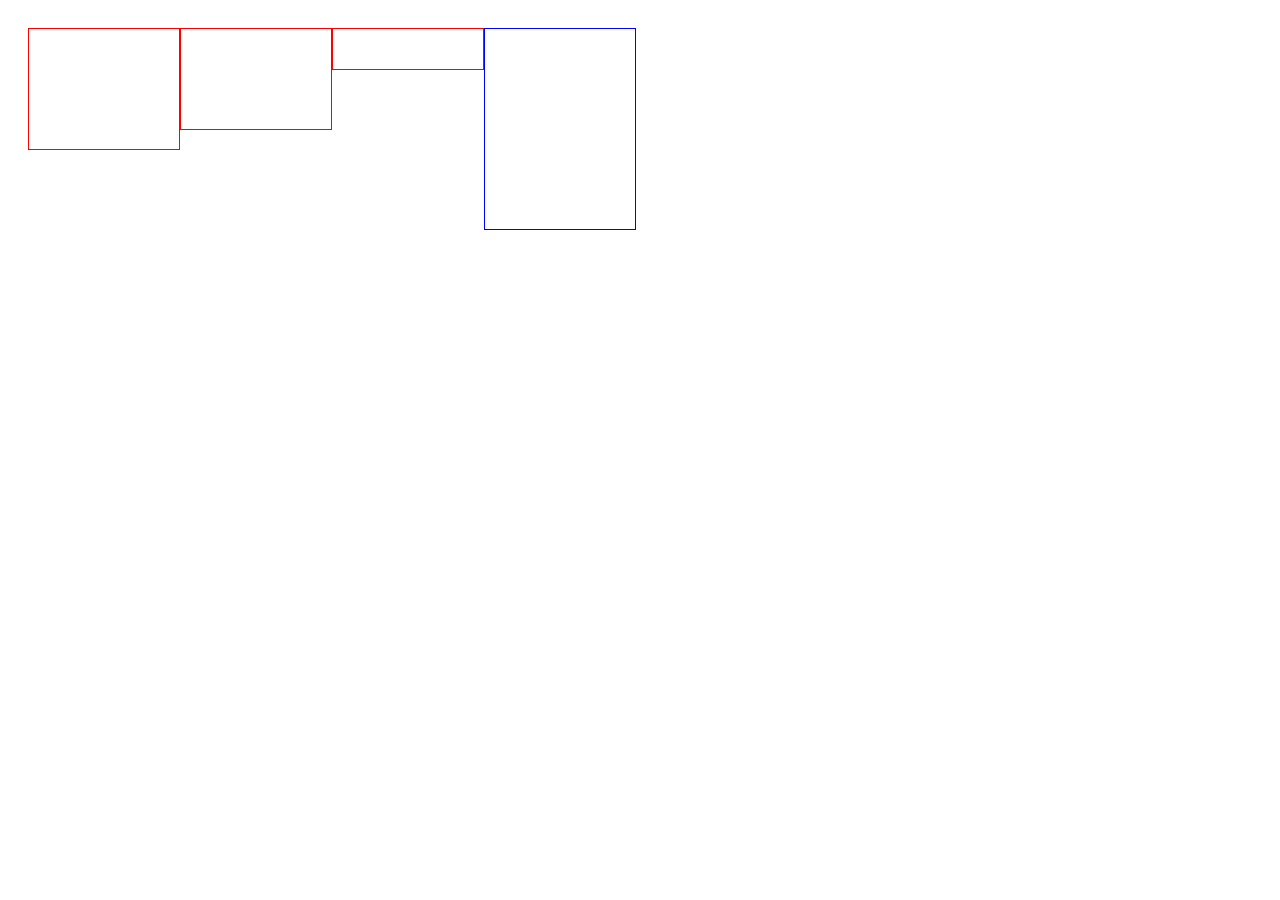
<file: flexbox/index.html>
<!DOCTYPE html>
<html>
<head>		
    <meta charset="UTF-8">
    <meta name="viewport" content="width = device-width, initial-scale = 1">
	<title>flexbox</title>
	<link rel="stylesheet" type="text/css" href="css/index.css">
</head>
<body>
  <div class="container">
  	<div class="box1"></div>
  	<div class="box2"></div>
  	<div class="box3"></div>
  	<div class="box4"></div>
  </div>
</body>
</html>
</file>
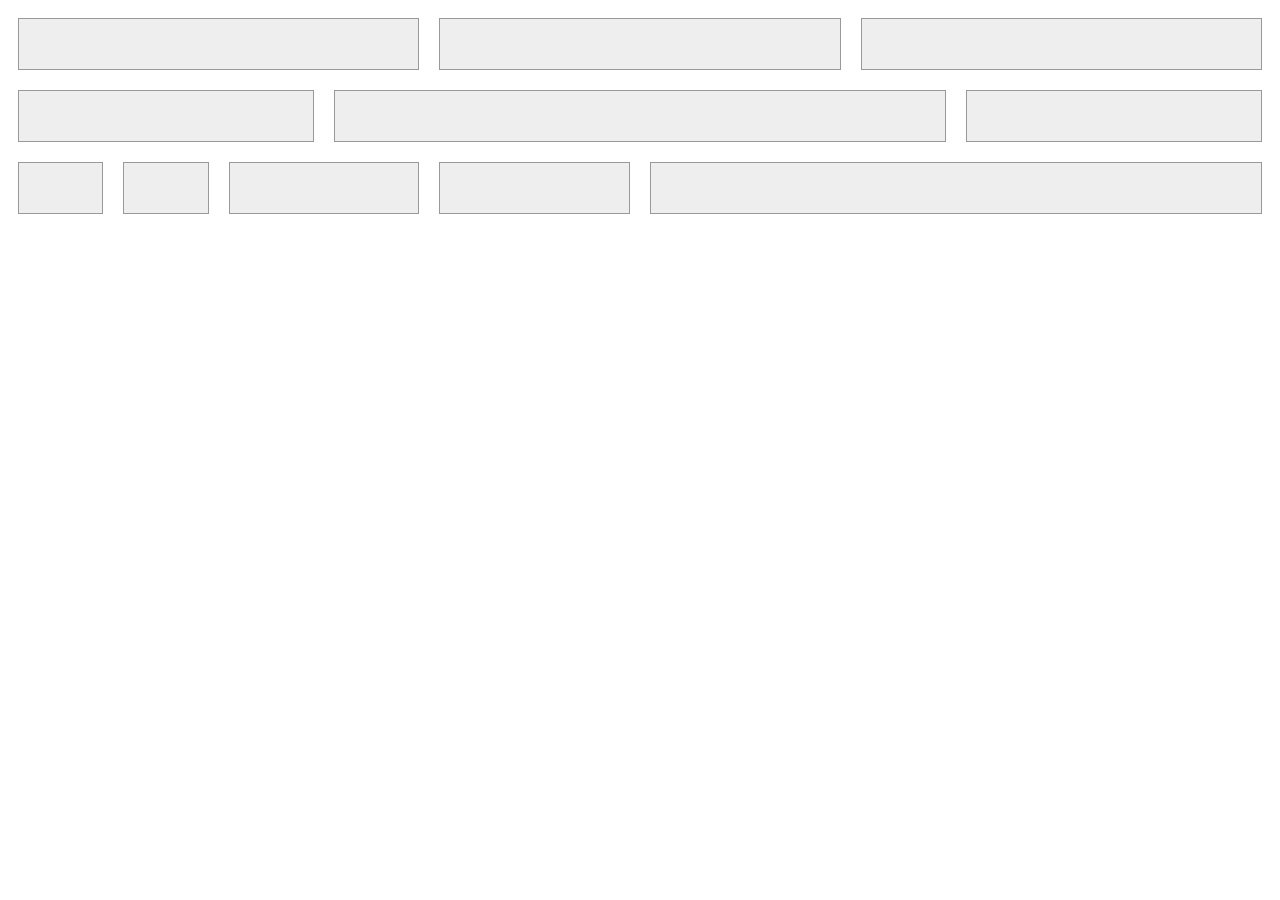
<file: gridLayout/index.html>
<!DOCTYPE html>
<html>
<head>
  <meta charset="UTF-8">
  <meta http-equiv="X-UA-Compatible" content="IE=Edge">
  <meta name="viewport" content="width = device-width, initial-scale = 1">
	<title>GridLayout</title>
	
	<link rel="stylesheet" type="text/css" href="css/index.css">
</head>
<body>
  <div class="container">
  	  <div class="wrapper col-md-4 col-sm-6">
       <div class="inner"></div> 
      </div>
  	  <div class="wrapper col-md-4 col-sm-6">
       <div class="inner"></div> 
      </div>
  	  <div class="wrapper col-md-4 col-sm-12">
       <div class="inner"></div> 
      </div>
      <div class="wrapper col-md-3 col-sm-3">
        <div class="inner"></div>
      </div>
      <div class="wrapper col-md-6 col-sm-6">
        <div class="inner"></div>
      </div>
      <div class="wrapper col-md-3 col-sm-3">
        <div class="inner"></div>
      </div>
      <div class="wrapper col-md-1 col-sm-2">
        <div class="inner"></div>
      </div>
      <div class="wrapper col-md-1 col-sm-2">
        <div class="inner"></div>
      </div>
      <div class="wrapper col-md-2 col-sm-8">
        <div class="inner"></div>
      </div>
      <div class="wrapper col-md-2 col-sm-3">
        <div class="inner"></div>
      </div>
      <div class="wrapper col-md-6 col-sm-3">
        <div class="inner"></div>
      </div>
  </div>
</body>
</html>
</file>
<file: flexbox/css/index.css>
.container {
  padding: 20px; }
  .container .box1, .container .box2, .container .box3 {
    border: 1px solid #f00;
    width: 150px; }
  .container [class^="box"] {
    display: inline;
    float: left; }
  .container .box4 {
    border: 1px solid #00f;
    width: 150px; }
  .container .box1 {
    height: 120px; }
  .container .box2 {
    height: 100px; }
  .container .box3 {
    height: 40px; }
  .container .box4 {
    height: 200px; }

/*# sourceMappingURL=index.css.map */
</file>
<file: gridLayout/css/index.css>
.container {
  margin-right: auto;
  margin-left: auto;
  width: 100%;
  float: left; }
  .container:after {
    content: "";
    display: table;
    clear: both; }

[class*="col-"] {
  padding: 10px;
  box-sizing: border-box; }

.inner {
  height: 50px;
  background-color: #eee;
  border: 1px solid #999; }

@media screen and (min-width: 768px) {
  [class*="col-"] {
    float: left; }

  .col-md-4 {
    width: 33.33%; }

  .col-md-1 {
    width: 8.33%; }

  .col-md-3 {
    width: 25%; }

  .col-md-6 {
    width: 50%; }

  .col-md-2 {
    width: 16.66%; } }
@media screen and (max-width: 768px) {
  [class*="col-"] {
    float: left; }

  .col-sm-6 {
    width: 50%; }

  .col-sm-12 {
    width: 100%; }

  .col-sm-3 {
    width: 25%; }

  .col-sm-2 {
    width: 16.66%; }

  .col-sm-8 {
    width: 66.66%; } }

/*# sourceMappingURL=index.css.map */
</file>
